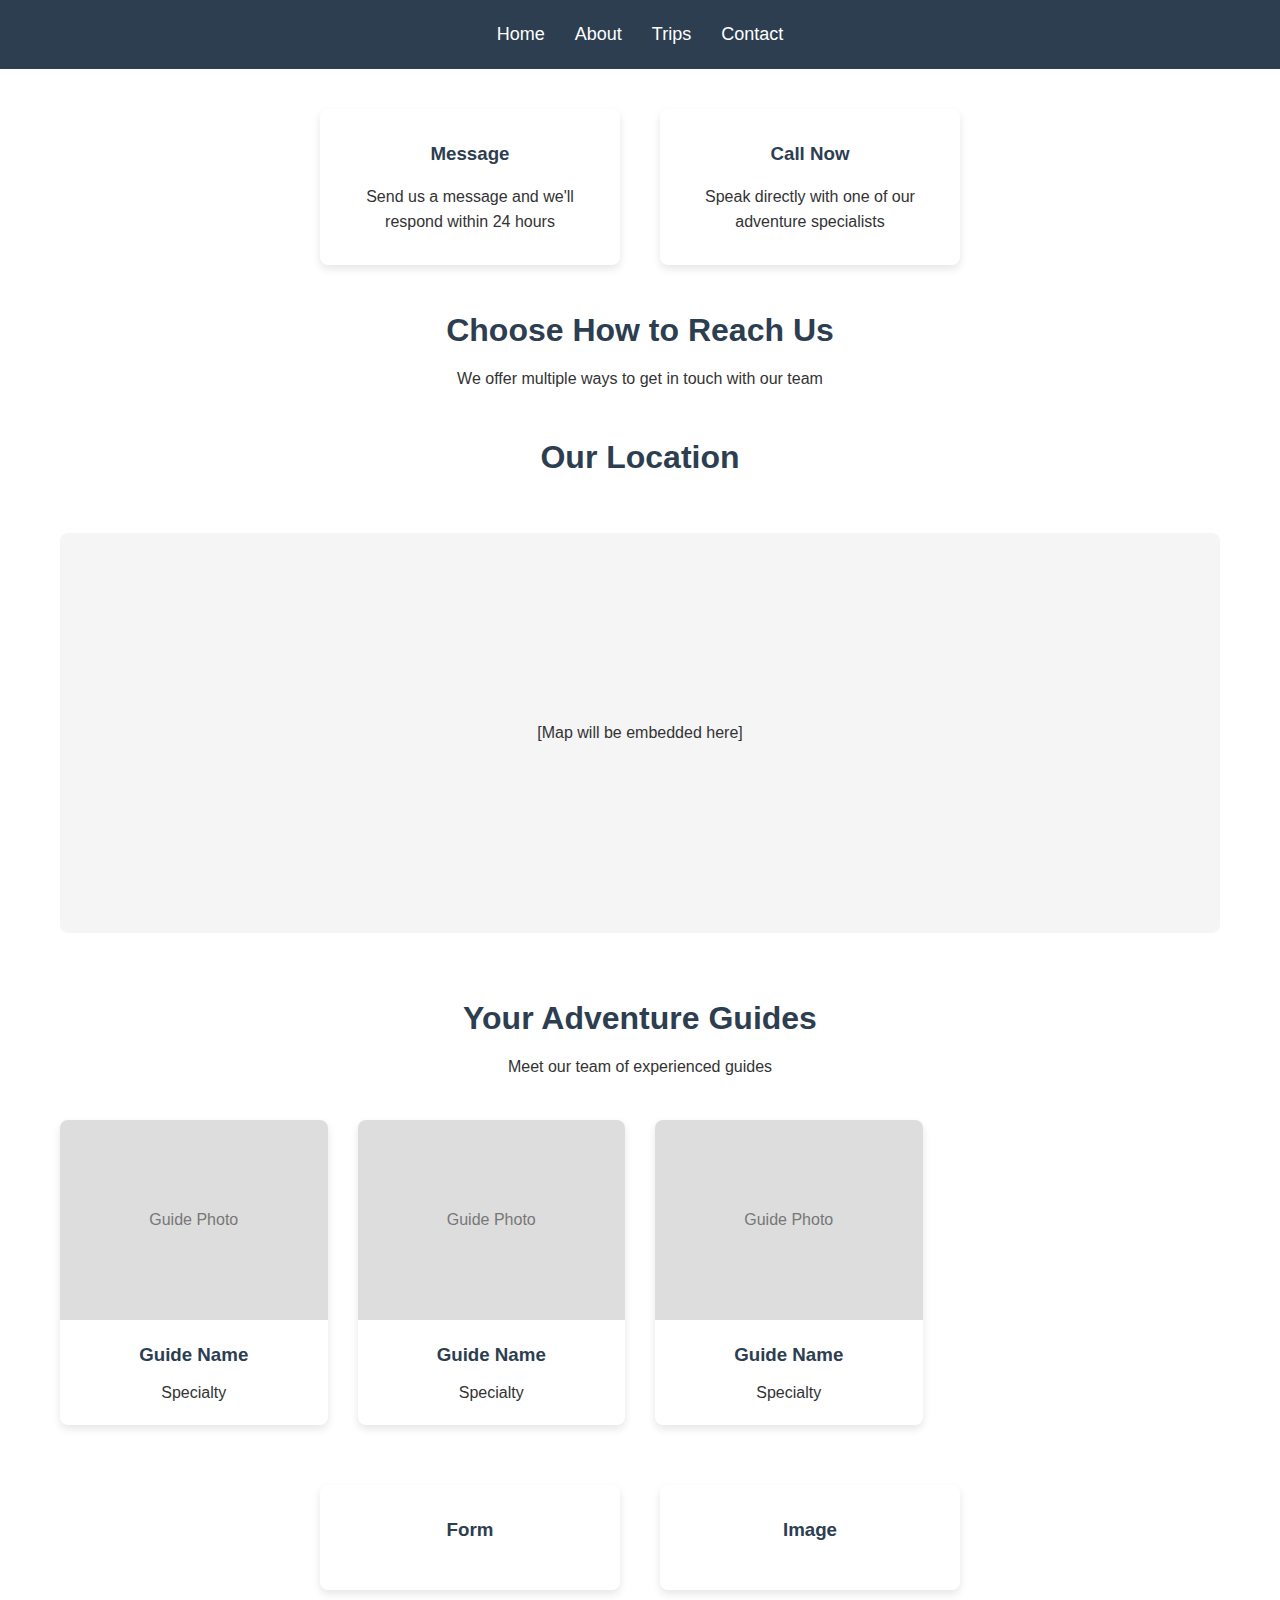
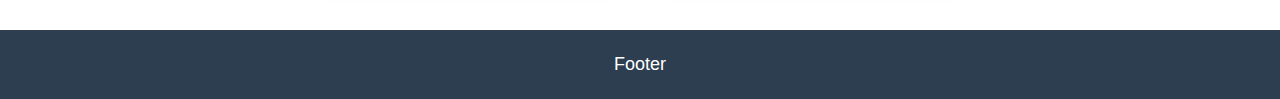
<file: wwr/wireframe.html>
<!DOCTYPE html>
<html lang="en">
<head>
    <meta charset="UTF-8">
    <meta name="viewport" content="width=device-width, initial-scale=1.0">
    <title>Adventure Guides - Contact</title>
    <style>
        /* Base Styles */
        * {
            margin: 0;
            padding: 0;
            box-sizing: border-box;
            font-family: 'Segoe UI', Arial, sans-serif;
        }
        
        body {
            color: #333;
            line-height: 1.6;
        }
        
        .container {
            max-width: 1200px;
            margin: 0 auto;
            padding: 0 20px;
        }
        
        /* Navigation */
        nav {
            background-color: #2c3e50;
            padding: 20px 0;
        }
        
        .nav-links {
            display: flex;
            justify-content: center;
            list-style: none;
        }
        
        .nav-links li {
            margin: 0 15px;
        }
        
        .nav-links a {
            color: white;
            text-decoration: none;
            font-weight: 500;
            font-size: 18px;
            transition: color 0.3s;
        }
        
        .nav-links a:hover {
            color: #3498db;
        }
        
        /* Contact Options */
        .contact-options {
            display: flex;
            justify-content: center;
            margin: 40px 0;
            flex-wrap: wrap;
        }
        
        .contact-card {
            background: white;
            border-radius: 8px;
            box-shadow: 0 4px 8px rgba(0,0,0,0.1);
            padding: 30px;
            margin: 0 20px;
            text-align: center;
            width: 300px;
            transition: transform 0.3s;
        }
        
        .contact-card:hover {
            transform: translateY(-5px);
        }
        
        .contact-card h3 {
            margin-bottom: 15px;
            color: #2c3e50;
        }
        
        /* Section Headers */
        .section-header {
            text-align: center;
            margin: 40px 0;
        }
        
        .section-header h2 {
            font-size: 32px;
            color: #2c3e50;
            margin-bottom: 10px;
        }
        
        /* Map Section */
        .map-section {
            margin: 50px 0;
        }
        
        .map-container {
            height: 400px;
            background: #f5f5f5;
            border-radius: 8px;
            display: flex;
            align-items: center;
            justify-content: center;
            margin: 20px 0;
        }
        
        /* Guides Section */
        .guides-section {
            margin: 60px 0;
        }
        
        .guides-grid {
            display: grid;
            grid-template-columns: repeat(auto-fill, minmax(250px, 1fr));
            gap: 30px;
            margin-top: 30px;
        }
        
        .guide-card {
            background: white;
            border-radius: 8px;
            box-shadow: 0 4px 8px rgba(0,0,0,0.1);
            overflow: hidden;
            transition: transform 0.3s;
        }
        
        .guide-card:hover {
            transform: translateY(-5px);
        }
        
        .guide-image {
            height: 200px;
            background: #ddd;
            display: flex;
            align-items: center;
            justify-content: center;
            color: #777;
        }
        
        .guide-info {
            padding: 20px;
            text-align: center;
        }
        
        .guide-info h3 {
            margin-bottom: 10px;
            color: #2c3e50;
        }
        
        /* Responsive */
        @media (max-width: 768px) {
            .nav-links {
                flex-direction: column;
                align-items: center;
            }
            
            .nav-links li {
                margin: 10px 0;
            }
            
            .contact-options {
                flex-direction: column;
                align-items: center;
            }
            
            .contact-card {
                margin: 10px 0;
            }
        }
    </style>
</head>
<body>
    <!-- Navigation -->
    <nav>
        <div class="container">
            <ul class="nav-links">
                <li><a href="#">Home</a></li>
                <li><a href="#">About</a></li>
                <li><a href="#">Trips</a></li>
                <li><a href="#">Contact</a></li>
            </ul>
        </div>
    </nav>
    
    <div class="container">
        <!-- Contact Options -->
        <div class="contact-options">
            <div class="contact-card">
                <h3>Message</h3>
                <p>Send us a message and we'll respond within 24 hours</p>
            </div>
            
            <div class="contact-card">
                <h3>Call Now</h3>
                <p>Speak directly with one of our adventure specialists</p>
            </div>
        </div>
        
        <!-- Choose How to Reach Us -->
        <div class="section-header">
            <h2>Choose How to Reach Us</h2>
            <p>We offer multiple ways to get in touch with our team</p>
        </div>
        
        <!-- Our Location -->
        <div class="section-header">
            <h2>Our Location</h2>
        </div>
        
        <div class="map-section">
            <div class="map-container">
                [Map will be embedded here]
            </div>
        </div>
        
        <!-- Your Adventure Guides -->
        <div class="guides-section">
            <div class="section-header">
                <h2>Your Adventure Guides</h2>
                <p>Meet our team of experienced guides</p>
            </div>
            
            <div class="guides-grid">
                <div class="guide-card">
                    <div class="guide-image">
                        Guide Photo
                    </div>
                    <div class="guide-info">
                        <h3>Guide Name</h3>
                        <p>Specialty</p>
                    </div>
                </div>
                
                <div class="guide-card">
                    <div class="guide-image">
                        Guide Photo
                    </div>
                    <div class="guide-info">
                        <h3>Guide Name</h3>
                        <p>Specialty</p>
                    </div>
                </div>
                
                <div class="guide-card">
                    <div class="guide-image">
                        Guide Photo
                    </div>
                    <div class="guide-info">
                        <h3>Guide Name</h3>
                        <p>Specialty</p>
                    </div>
                </div>
            </div>
        </div>
    </div>
       <div class="contact-options">
            <div class="contact-card">
                <h3>Form</h3>
               
            </div>
            
            <div class="contact-card">
           <h3>Image</h3>
               
            </div>
        </div>
        
      <nav>
        <div class="container">
            <ul class="nav-links">
                <li><a href="#">Footer</a></li>
                
            </ul>
        </div>
    </nav>
</body>
</html>
</file>
